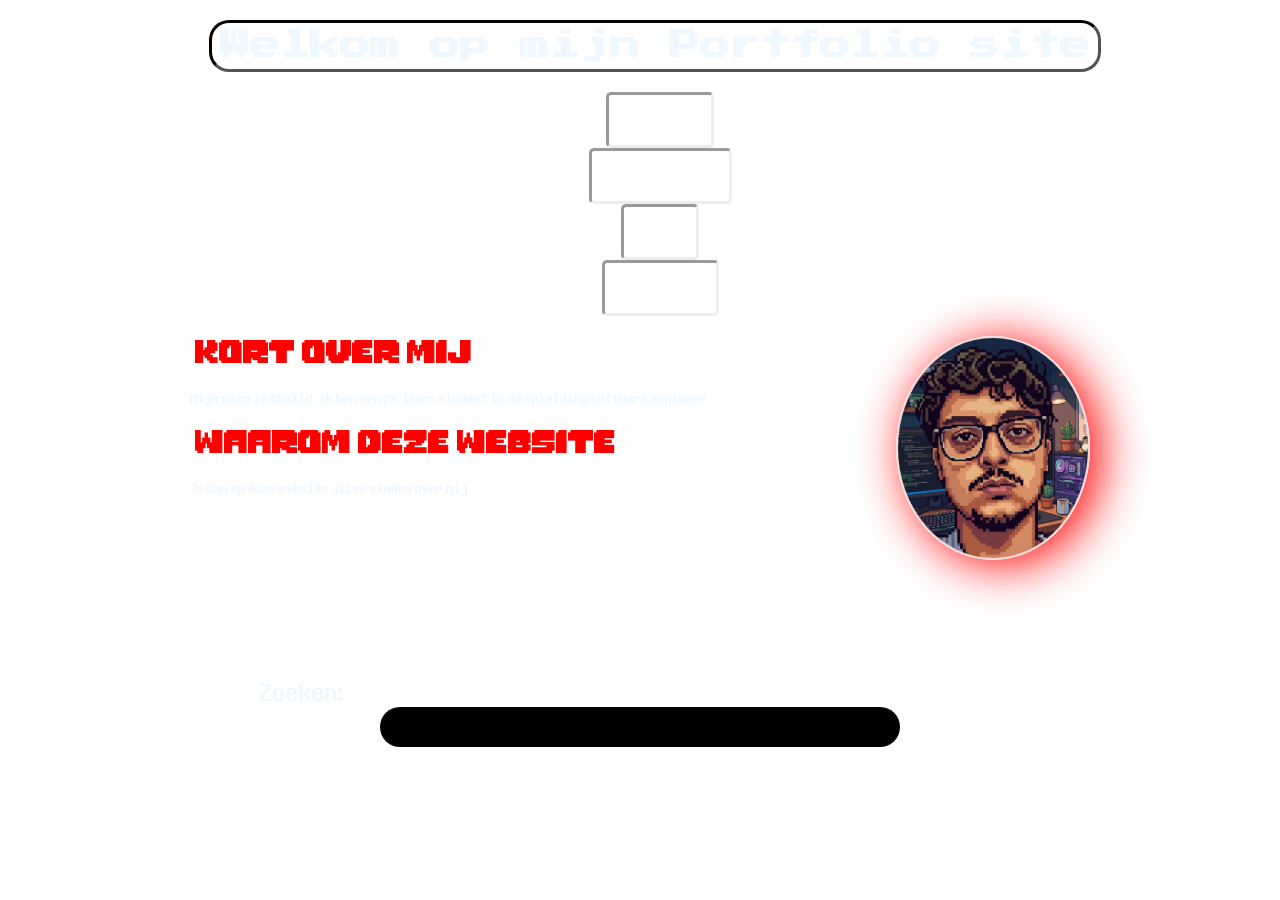
<file: index.html>
<!doctype html>
<html lang="nl">
  <head>
    <meta charset="UTF-8" />
    <meta name="viewport" content="width=device-width, initial-scale=1.0" />
    <!--meta titel/beschrijving, game ding ontwerp keuze, ruimte tussen letters, mooier menu ergens zetten waar hoort en beter idee over hoe eruit ziet, inhoudelijk boeit nietmeer zo erg, nu veel moet veranderen en ook uitleggen waarom ik voor iets gekozen heb zoals wrm die game stjl, en toevoegen dat je zo naar beneden kan scrollen, thats it, die font van google importeren en dan erbij zetten-->
    <link rel="stylesheet" href="assets/css/style.css" />
    <link
      href="https://fonts.googleapis.com/css2?family=Press+Start+2P&display=swap"
      rel="stylesheet"
    />
    <title>Khalids Portfolio</title>
  </head>

  <body>
    <video autoplay muted loop playsinline class="achtergrond-video">
      <source src="assets/video/SansVideo.mp4" type="video/mp4" />
    </video>

    <header>
      <h1 id="Kopt">Welkom op mijn Portfolio site</h1>

      <nav>
        <ul>
          <li>
            <a href="index.html"> Whoami</a>
            <div class="box"></div>
          </li>
          <li>
            <a href="projecten.html">Projecten</a>
            <div class="box"></div>
          </li>
          <li>
            <a href="blog.html">Blog</a>
            <div class="box"></div>
          </li>
          <li>
            <a href="contact.html">Contact</a>
            <div class="box"></div>
          </li>
        </ul>
      </nav>
    </header>

    <main>
      <img
        id="potret"
        src="assets/img/Khalid3.jpg"
        alt="Foto van mezelf, Khalid"
      />

      <section>
        <h2>Kort over mij</h2>
        <p>
          Mijn naam is Khalid, ik ben een 2e jaars student in de opleiding
          software engineer
        </p>
      </section>

      <section>
        <h2>Waarom deze website</h2>
        <p>Je kan op deze website alles vinden over mij</p>
      </section>
    </main>

    <search id="zoekcontainer">
      <form id="zoeksub">
        <label for="zoekbalk">Zoeken:</label>
        <input id="zoekbalk" />
      </form>
    </search>

    <footer></footer>

    <script src="index.js"></script>
  </body>
</html>
</file>
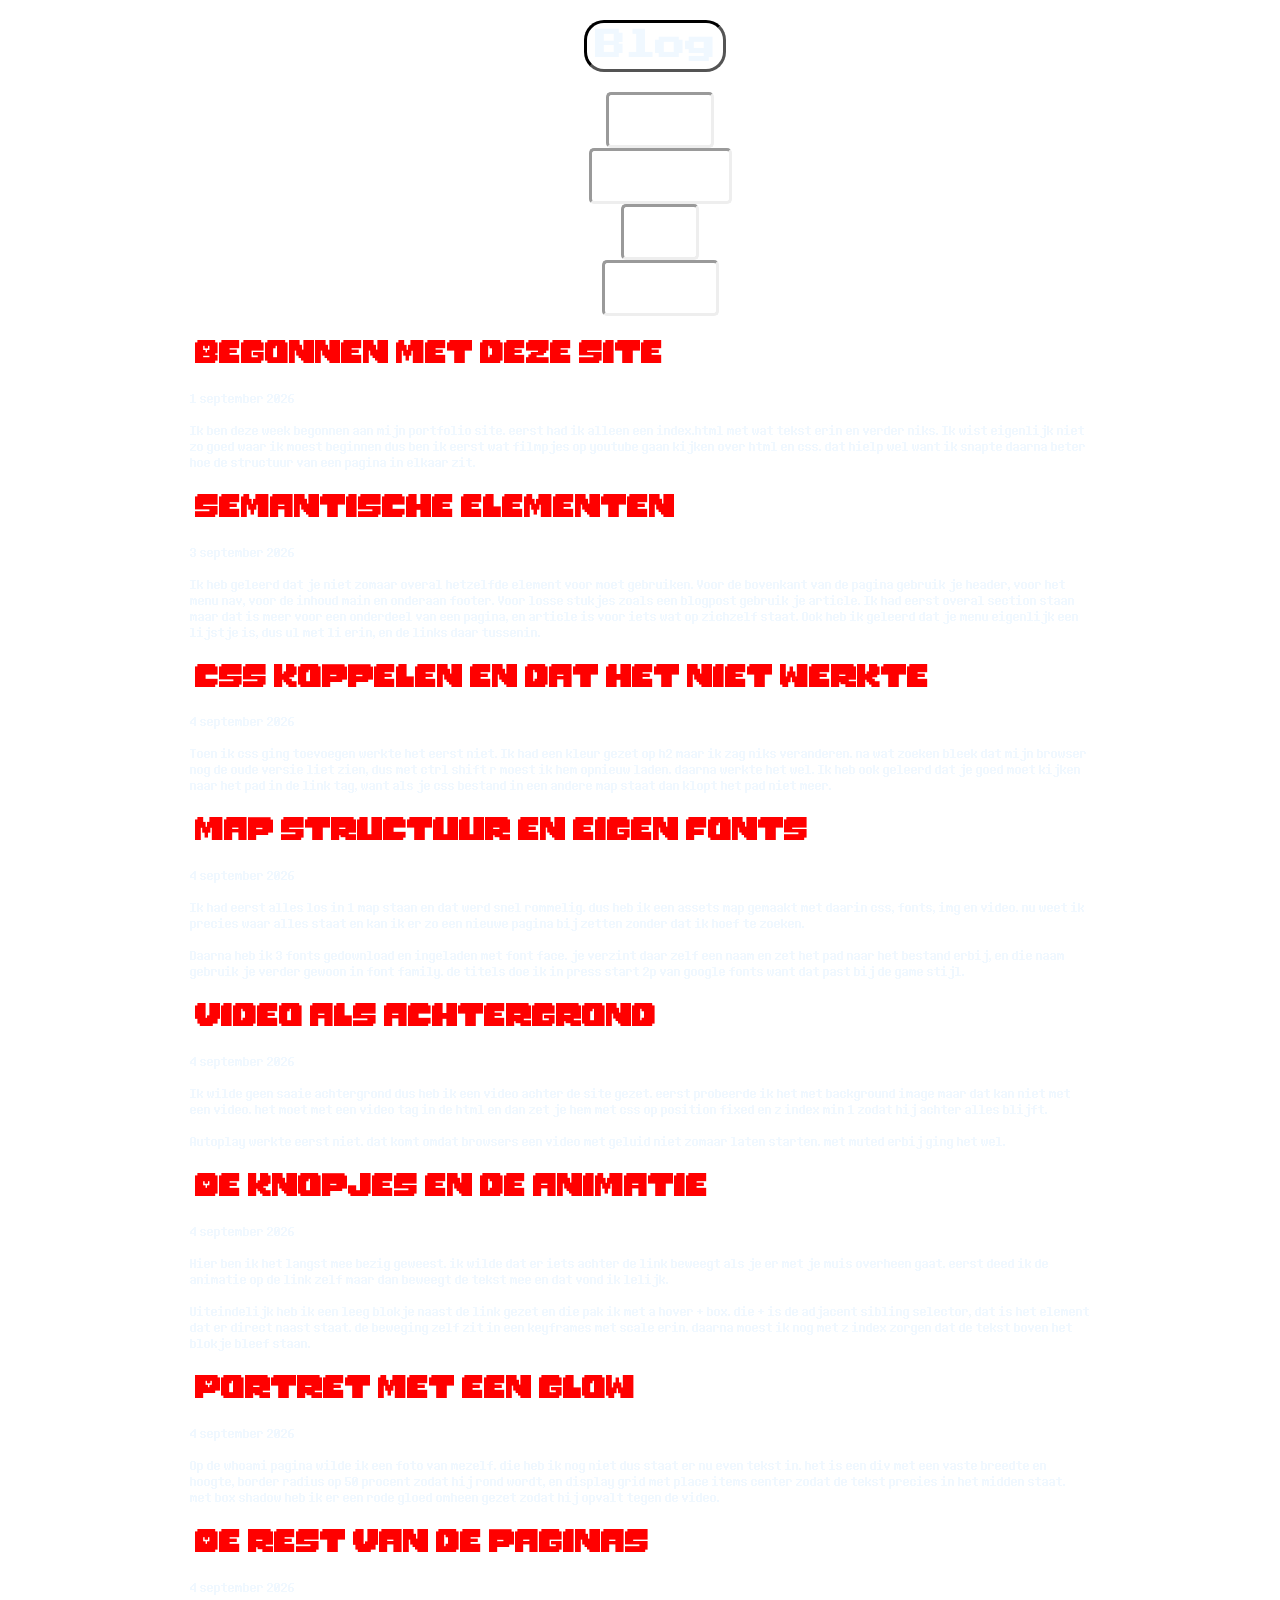
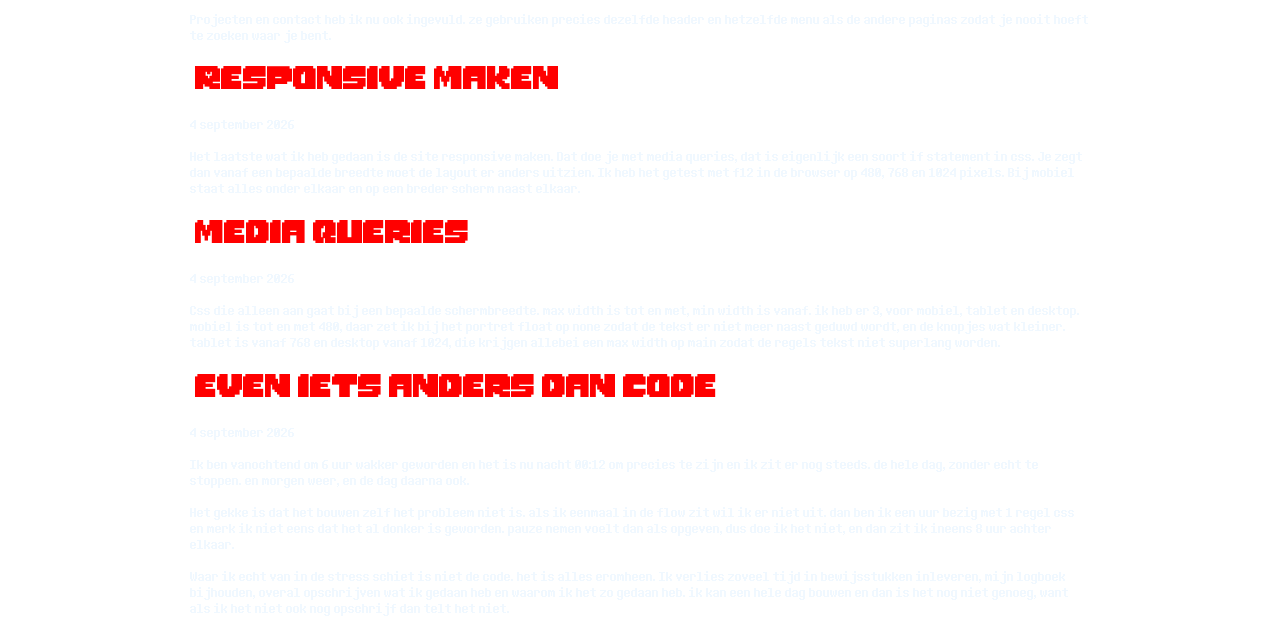
<file: blog.html>
<!DOCTYPE html>
<html lang="nl">

<head>
<meta charset="UTF-8">
  <meta name="viewport" content="width=device-width, initial-scale=1.0">
  <link rel="stylesheet" href="assets/css/style.css">
<link href="https://fonts.googleapis.com/css2?family=Press+Start+2P&display=swap" rel="stylesheet">
<title>Blog - Khalids Portfolio</title>

</head>

<body>


  <video autoplay muted loop playsinline class="achtergrond-video">
    <source src="assets/video/SansVideo.mp4" type="video/mp4">
  </video>






<header>       <h1>Blog</h1>    
    
    <nav> 
     <ul>
        <li><a href="index.html"> Whoami</a><div class="box"></div> </li>
        <li><a href="projecten.html">Projecten</a> <div class="box"></div></li>
        <li><a href="blog.html">Blog</a><div class="box"></div> </li>
        <li><a href="contact.html">Contact</a><div class="box"></div></li>
      </ul>
          </nav>    
</header>


<main>  
    
<article>
 <h2> Begonnen met deze site </h2>
<p>1 september 2026</p>
<p>Ik ben deze week begonnen aan mijn portfolio site. eerst had ik alleen een index.html met wat tekst erin en verder niks. Ik wist eigenlijk niet zo goed waar ik moest beginnen dus ben ik eerst wat filmpjes op youtube gaan kijken over html en css. dat hielp wel want ik snapte daarna beter hoe de structuur van een pagina in elkaar zit.</p>
</article>

<article>
<h2>Semantische elementen</h2>
<p>3 september 2026</p>
<p>Ik heb geleerd dat je niet zomaar overal hetzelfde element voor moet gebruiken. Voor de bovenkant van de pagina gebruik je header, voor het menu nav, voor de inhoud main en onderaan footer. Voor losse stukjes zoals een blogpost gebruik je article. Ik had eerst overal section staan maar dat is meer voor een onderdeel van een pagina, en article is voor iets wat op zichzelf staat. Ook heb ik geleerd dat je menu eigenlijk een lijstje is, dus ul met li erin, en de links daar tussenin.</p>
</article>

<article>
<h2>CSS koppelen en dat het niet werkte</h2>
<p>4 september 2026</p>
<p>Toen ik css ging toevoegen werkte het eerst niet. Ik had een kleur gezet op h2 maar ik zag niks veranderen. na wat zoeken bleek dat mijn browser nog de oude versie liet zien, dus met ctrl shift r moest ik hem opnieuw laden. daarna werkte het wel. Ik heb ook geleerd dat je goed moet kijken naar het pad in de link tag, want als je css bestand in een andere map staat dan klopt het pad niet meer.</p>
</article>

<article>
<h2>Map structuur en eigen fonts</h2>
<p>4 september 2026</p>
<p>Ik had eerst alles los in 1 map staan en dat werd snel rommelig. dus heb ik een assets map gemaakt met daarin css, fonts, img en video. nu weet ik precies waar alles staat en kan ik er zo een nieuwe pagina bij zetten zonder dat ik hoef te zoeken.</p>
<p>Daarna heb ik 3 fonts gedownload en ingeladen met font face. je verzint daar zelf een naam en zet het pad naar het bestand erbij, en die naam gebruik je verder gewoon in font family. de titels doe ik in press start 2p van google fonts want dat past bij de game stijl.</p>
</article>

<article>
<h2>Video als achtergrond</h2>
<p>4 september 2026</p>
<p>Ik wilde geen saaie achtergrond dus heb ik een video achter de site gezet. eerst probeerde ik het met background image maar dat kan niet met een video. het moet met een video tag in de html en dan zet je hem met css op position fixed en z index min 1 zodat hij achter alles blijft.</p>
<p>Autoplay werkte eerst niet. dat komt omdat browsers een video met geluid niet zomaar laten starten. met muted erbij ging het wel.</p>
</article>

<article>
<h2>De knopjes en de animatie</h2>
<p>4 september 2026</p>
<p>Hier ben ik het langst mee bezig geweest. ik wilde dat er iets achter de link beweegt als je er met je muis overheen gaat. eerst deed ik de animatie op de link zelf maar dan beweegt de tekst mee en dat vond ik lelijk.</p>
<p>Uiteindelijk heb ik een leeg blokje naast de link gezet en die pak ik met a hover + box. die + is de adjacent sibling selector, dat is het element dat er direct naast staat. de beweging zelf zit in een keyframes met scale erin. daarna moest ik nog met z index zorgen dat de tekst boven het blokje bleef staan.</p>
</article>

<article>
<h2>Portret met een glow</h2>
<p>4 september 2026</p>
<p>Op de whoami pagina wilde ik een foto van mezelf. die heb ik nog niet dus staat er nu even tekst in. het is een div met een vaste breedte en hoogte, border radius op 50 procent zodat hij rond wordt, en display grid met place items center zodat de tekst precies in het midden staat. met box shadow heb ik er een rode gloed omheen gezet zodat hij opvalt tegen de video.</p>
</article>

<article>
<h2>De rest van de paginas</h2>
<p>4 september 2026</p>
<p>Projecten en contact heb ik nu ook ingevuld. ze gebruiken precies dezelfde header en hetzelfde menu als de andere paginas zodat je nooit hoeft te zoeken waar je bent.</p>
</article>

<article>
<h2>Responsive maken</h2>
<p>4 september 2026</p>
<p>Het laatste wat ik heb gedaan is de site responsive maken. Dat doe je met media queries, dat is eigenlijk een soort if statement in css. Je zegt dan vanaf een bepaalde breedte moet de layout er anders uitzien. Ik heb het getest met f12 in de browser op 480, 768 en 1024 pixels. Bij mobiel staat alles onder elkaar en op een breder scherm naast elkaar.</p>
</article>


<article>
<h2>Media queries</h2>
<p>4 september 2026</p>
<p>Css die alleen aan gaat bij een bepaalde schermbreedte. max width is tot en met, min width is vanaf. ik heb er 3, voor mobiel, tablet en desktop. mobiel is tot en met 480, daar zet ik bij het portret float op none zodat de tekst er niet meer naast geduwd wordt, en de knopjes wat kleiner. tablet is vanaf 768 en desktop vanaf 1024, die krijgen allebei een max width op main zodat de regels tekst niet superlang worden.</p>
</article>

<article>
<h2>Even iets anders dan code</h2>
<p>4 september 2026</p>
<p>Ik ben vanochtend om 6 uur wakker geworden en het is nu nacht 00:12 om precies te zijn en ik zit er nog steeds. de hele dag, zonder echt te stoppen. en morgen weer, en de dag daarna ook.</p>
<p>Het gekke is dat het bouwen zelf het probleem niet is. als ik eenmaal in de flow zit wil ik er niet uit. dan ben ik een uur bezig met 1 regel css en merk ik niet eens dat het al donker is geworden. pauze nemen voelt dan als opgeven, dus doe ik het niet, en dan zit ik ineens 8 uur achter elkaar.</p>
<p>Waar ik echt van in de stress schiet is niet de code. het is alles eromheen. Ik verlies zoveel tijd in bewijsstukken inleveren, mijn logboek bijhouden, overal opschrijven wat ik gedaan heb en waarom ik het zo gedaan heb. ik kan een hele dag bouwen en dan is het nog niet genoeg, want als ik het niet ook nog opschrijf dan telt het niet.</p>
</article>

</main>

<footer>

</footer>

</body>

</html>
</file>
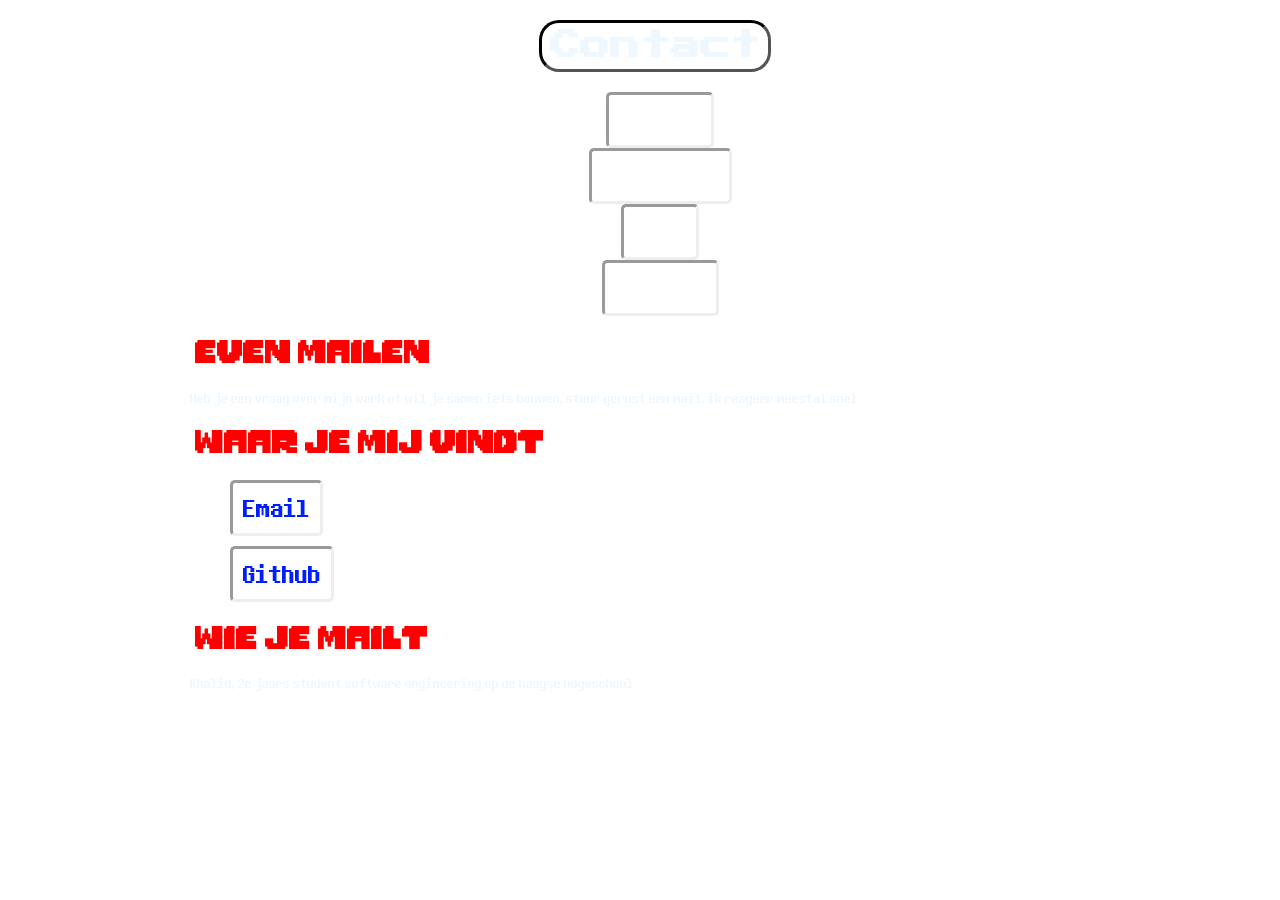
<file: contact.html>
<!DOCTYPE html>
<html lang="nl">

<head>
<meta charset="UTF-8">
  <meta name="viewport" content="width=device-width, initial-scale=1.0">
  <link rel="stylesheet" href="assets/css/style.css">
<link href="https://fonts.googleapis.com/css2?family=Press+Start+2P&display=swap" rel="stylesheet">
<title>Contact - Khalids Portfolio</title>

</head>

<body>


  <video autoplay muted loop playsinline class="achtergrond-video">
    <source src="assets/video/SansVideo.mp4" type="video/mp4">
  </video>






<header>       <h1>Contact</h1>    
    
    <nav> 
     <ul>
        <li><a href="index.html"> Whoami</a><div class="box"></div> </li>
        <li><a href="projecten.html">Projecten</a> <div class="box"></div></li>
        <li><a href="blog.html">Blog</a><div class="box"></div> </li>
        <li><a href="contact.html">Contact</a><div class="box"></div></li>
      </ul>
          </nav>    
</header>


<main>  

<section>
 <h2> Even mailen </h2>
<p>Heb je een vraag over mijn werk of wil je samen iets bouwen, stuur gerust een mail. ik reageer meestal snel</p>
</section>


<section>
<h2>Waar je mij vindt</h2>
     <ul>
        <li class="contactli"><a href="mailto:khalid.sbaa12@outlook.com">Email</a><div class="box"></div> </li>
        <li class="contactli"><a href="https://github.com/KsbaaSchool">Github</a><div class="box"></div> </li>
      </ul>
</section>


<section>
<h2>Wie je mailt</h2>
<p>Khalid, 2e jaars student software engineering op de haagse hogeschool</p>
</section>

</main>

<footer>

</footer>

</body>

</html>
</file>
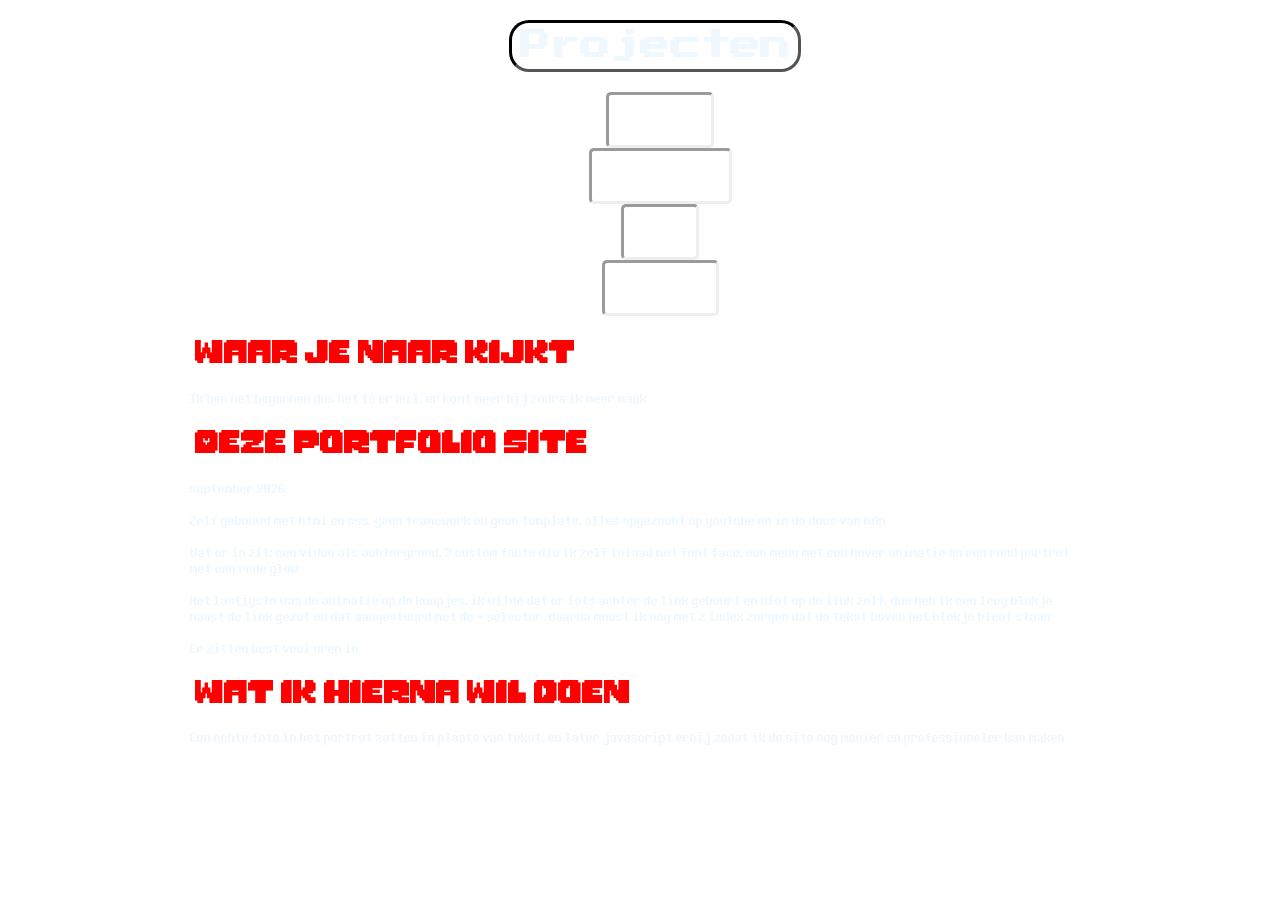
<file: projecten.html>
<!DOCTYPE html>
<html lang="nl">

<head>
<meta charset="UTF-8">
  <meta name="viewport" content="width=device-width, initial-scale=1.0">
  <link rel="stylesheet" href="assets/css/style.css">
<link href="https://fonts.googleapis.com/css2?family=Press+Start+2P&display=swap" rel="stylesheet">
<title>Projecten - Khalids Portfolio</title>

</head>

<body>


  <video autoplay muted loop playsinline class="achtergrond-video">
    <source src="assets/video/SansVideo.mp4" type="video/mp4">
  </video>






<header>       <h1>Projecten</h1>    
    
    <nav> 
     <ul>
        <li><a href="index.html"> Whoami</a><div class="box"></div> </li>
        <li><a href="projecten.html">Projecten</a> <div class="box"></div></li>
        <li><a href="blog.html">Blog</a><div class="box"></div> </li>
        <li><a href="contact.html">Contact</a><div class="box"></div></li>
      </ul>
          </nav>    
</header>


<main>  

<section>
 <h2> Waar je naar kijkt </h2>
<p>Ik ben net begonnen dus het is er nu 1. er komt meer bij zodra ik meer maak</p>
</section>


<article>
<h2>Deze portfolio site</h2>
<p>september 2026</p>
<p>Zelf gebouwd met html en css. geen framework en geen template. alles opgezocht op youtube en in de docs van mdn</p>
<p>Wat er in zit: een video als achtergrond, 3 custom fonts die ik zelf inlaad met font face, een menu met een hover animatie en een rond portret met een rode glow</p>
<p>Het lastigste was de animatie op de knopjes. ik wilde dat er iets achter de link gebeurt en niet op de link zelf. dus heb ik een leeg blokje naast de link gezet en dat aangestuurd met de + selector. daarna moest ik nog met z index zorgen dat de tekst boven het blokje bleef staan</p>
<p>Er zitten best veel uren in</p>
</article>


<article>
<h2>Wat ik hierna wil doen</h2>
<p>Een echte foto in het portret zetten in plaats van tekst. en later javascript erbij zodat ik de site nog mooier en professioneler kan maken</p>
</article>

</main>

<footer>

</footer>

</body>

</html>
</file>
<file: assets/css/style.css>
@font-face {
  font-family: "MonsterFriendFont";
  src: url("../fonts/MonsterFriendFore.otf") format("opentype");
  font-display: swap;
}

@font-face {
  font-family: "sans";
  src: url("../fonts/determinationsansweb-webfont.ttf") format("truetype");
  font-display: swap;
}

@font-face {
  font-family: "hachiro";
  src: url("../fonts/HachicroRegular.ttf") format("truetype");
  font-display: swap;
}

ul {
  list-style: none;
}

h1 {
  color: aliceblue;
  font-family: "press start 2p", sans-serif;
  padding: 8px;
  border-style: inset;

  font-size: 30px;

  width: fit-content;

  border-color: black;
  border-radius: 20px;

  margin: 20px auto;
  transform: translateX(15px);
}

.achtergrond-video {
  position: fixed;
  top: 0;
  left: 0;
  width: 100vw;
  height: 100vh;
  object-fit: cover;
  z-index: -1;
}

p {
  font-family: "sans";

  color: aliceblue;
}

h2 {
  padding: 5px;
  font-family: "MonsterFriendFont";
  color: red;
}

li {
  border-style: inset;
  border-radius: 5px;
  width: fit-content;
  padding: 10px;
  font-size: 30px;
  font-family: "sans";
  color: white;
  margin: auto;

  position: relative;
}

.contactli {
  color: rgb(0, 30, 255);
  margin: 10px 0;
}

a {
  text-decoration: none;

  position: relative;
  z-index: 1;
  color: inherit;
}

a:hover + .box {
  animation: expand;
  animation-duration: 1s;
}

.box {
  position: absolute;
  inset: 10px 15px 10px;

  background: red;
  z-index: 0;

  opacity: 0;
}

@keyframes expand {
  50% {
    transform: scale(1.2);
  }
  50% {
    opacity: 40%;
  }
}

label {
  font-size: 30px;
  display: block;
  color: aliceblue;
  font-family: "sans";
}

input {
  font-family: "sans", sans-serif;
  font-size: 25px;
  padding: 10px;
  border-radius: 20px;

  align-self: flex-start;

  width: 500px;
  height: 20px;
  margin-left: 120px;

  border: none;

  color: aliceblue;
  background-color: black;
}

@keyframes redshadow {
  50% {
    box-shadow: 5px 5px 50px rgb(78, 184, 241);
  }
}

input:focus {
  outline: 1px dotted aliceblue;
}

input:hover {
  animation: redshadow 2s ease-in-out infinite;
}

#zoekcontainer {
  position: fixed;
  display: flex;
  flex-direction: column;
  width: 300px;
  gap: 10px;

  margin: 165px 70px;
}

#potret {
  width: 190px;
  height: 220px;

  object-fit: cover;
  border-radius: 50%;
  border: rgb(239, 217, 217) solid 2px;

  font-family: "sans";
  float: right;
  color: white;

  box-shadow: 10px 5px 50px rgb(255, 0, 0);
}

@media (max-width: 480px) {
  #potret {
    float: none;
    margin: 20px auto;
  }

  li {
    font-size: 20px;
  }
}

@media (min-width: 768px) {
  body {
    max-width: 700px;
    margin: auto;
  }
}

@media (min-width: 1024px) {
  body {
    max-width: 900px;
  }
}
</file>
